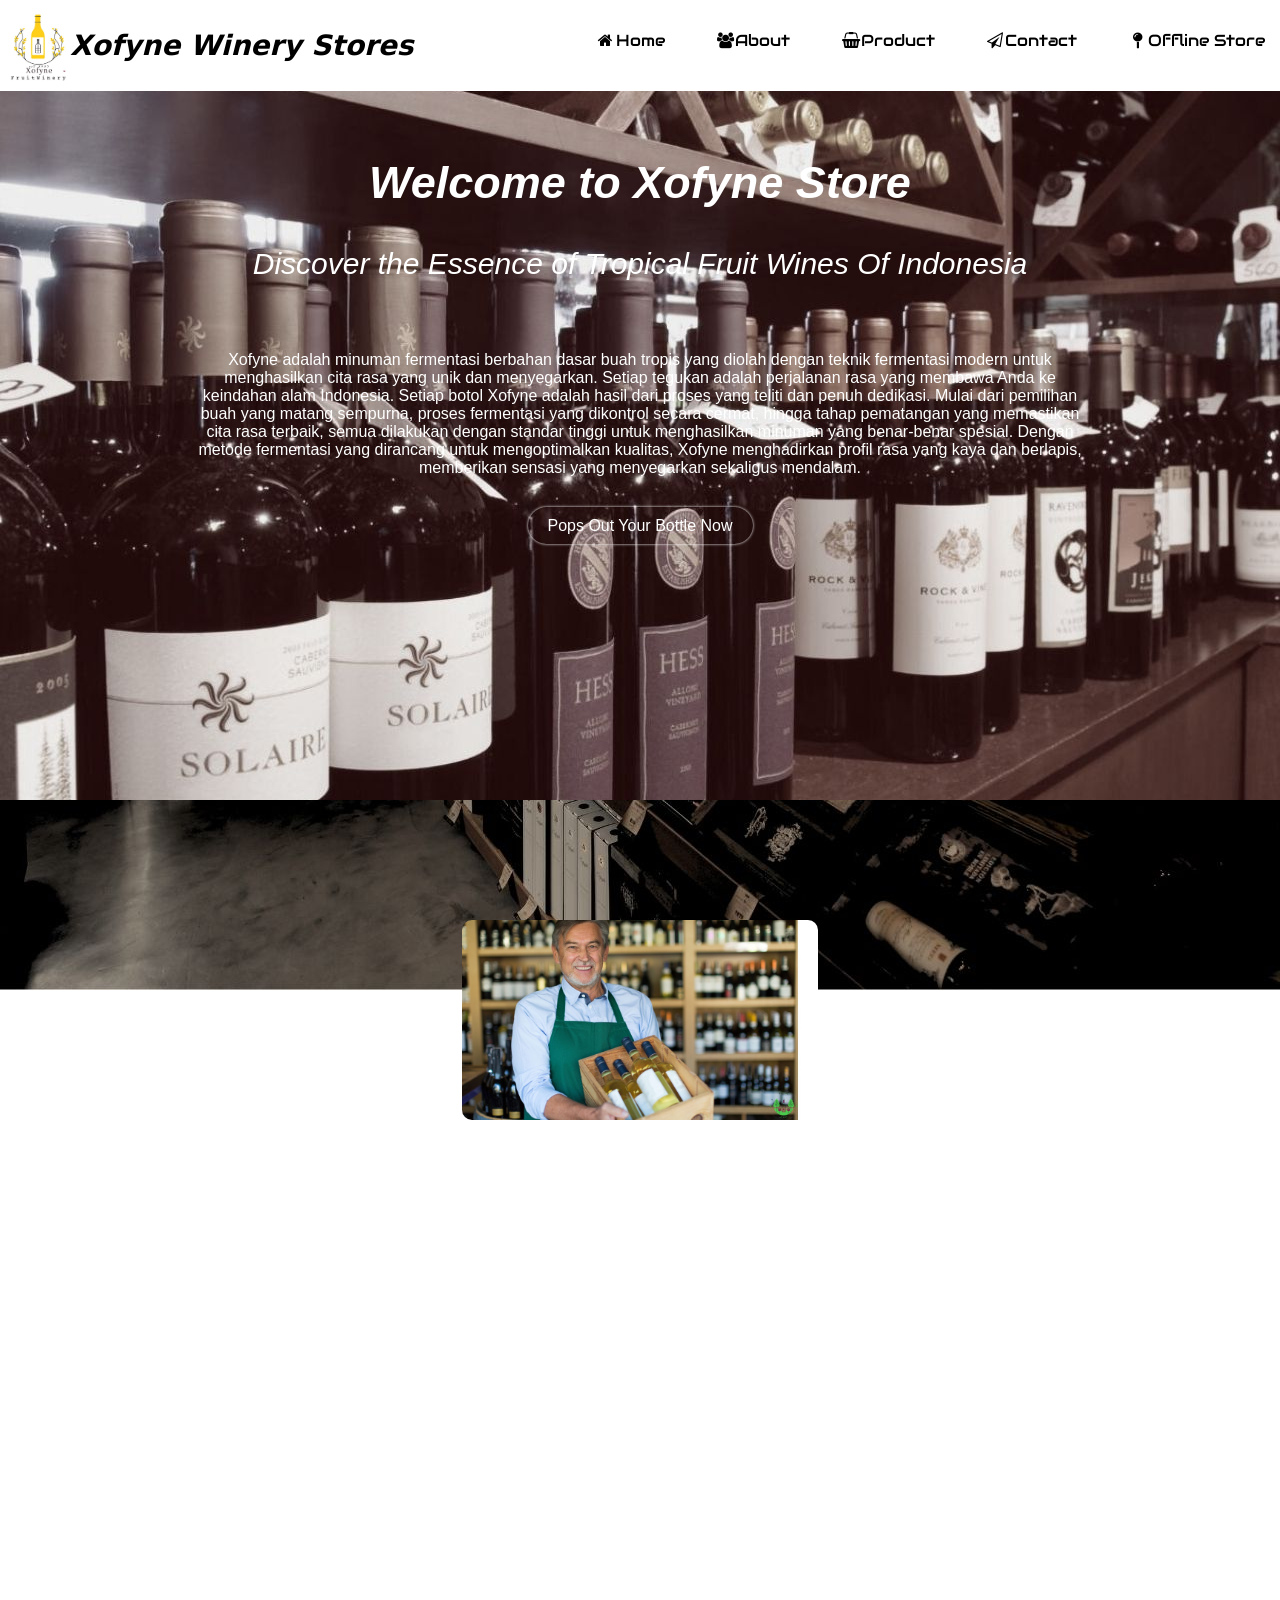
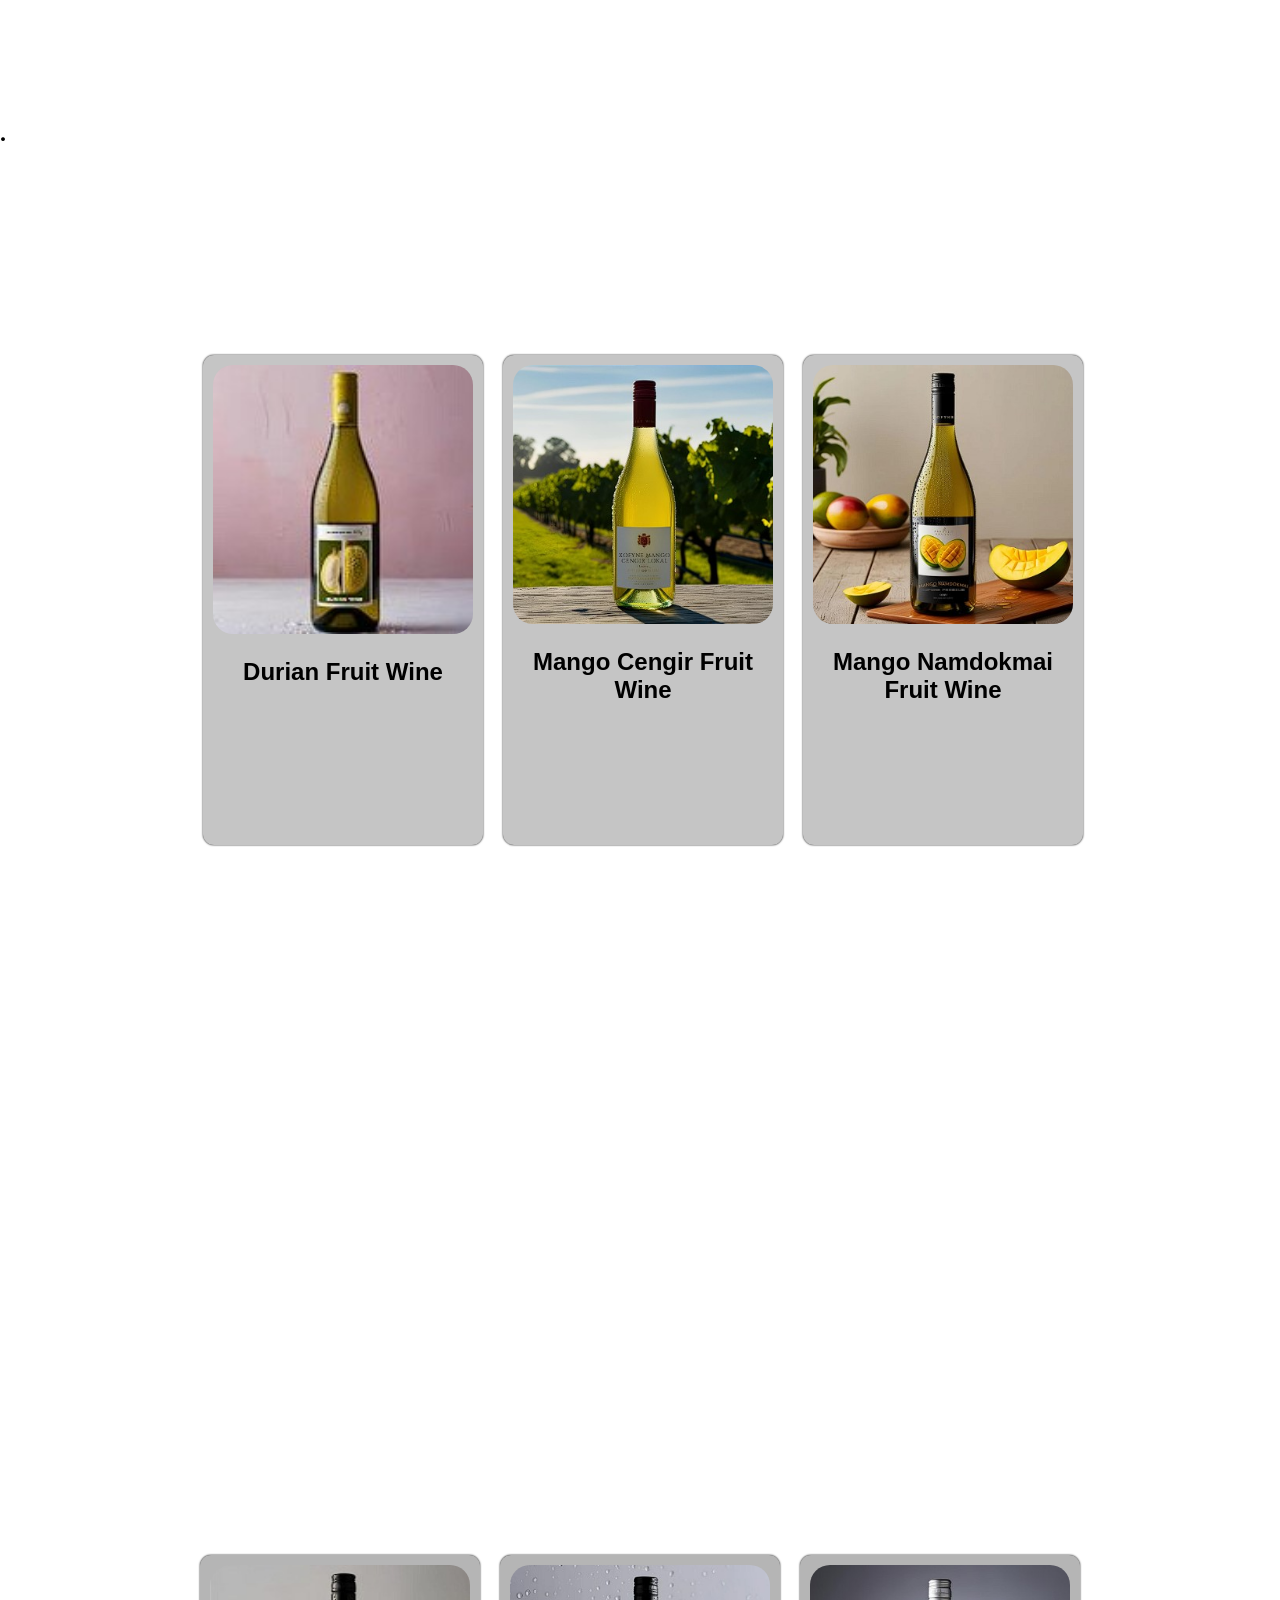
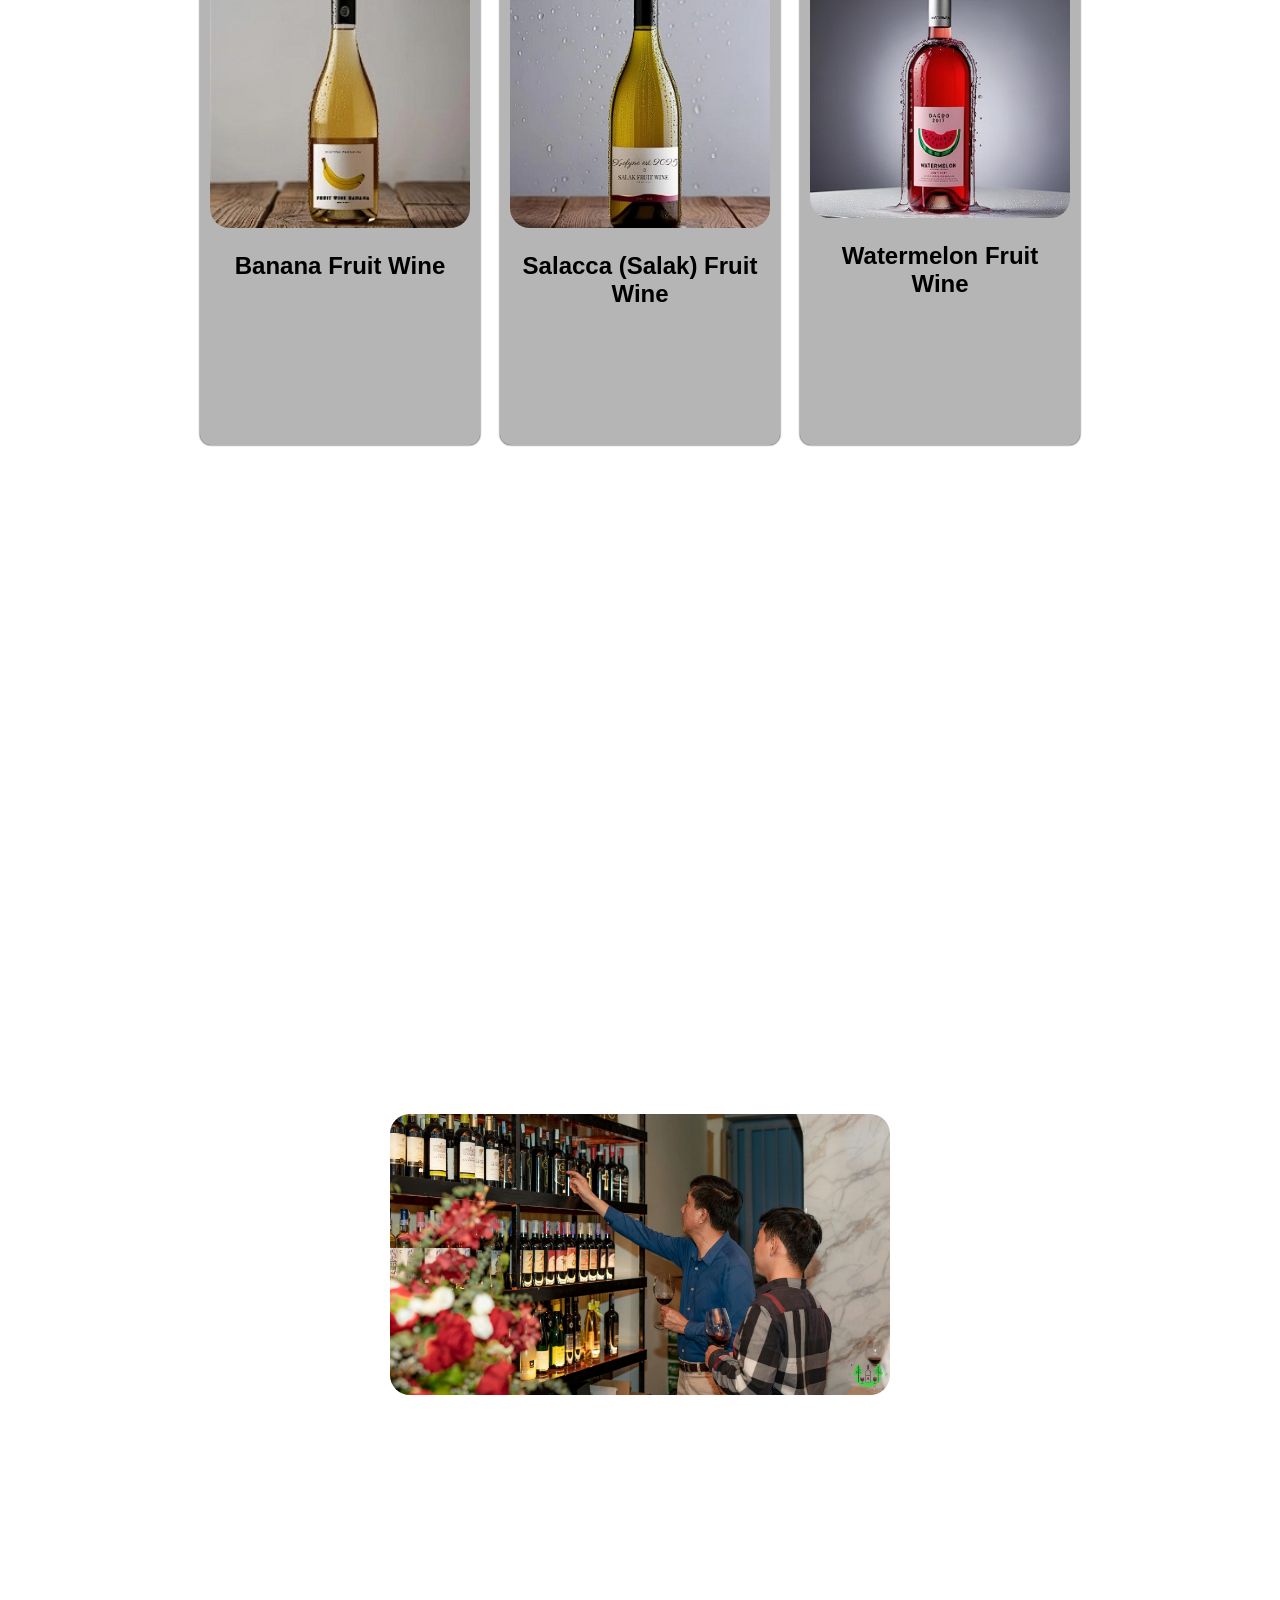
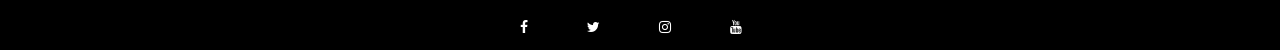
<file: index.html>
<!DOCTYPE html>
<html>

<head>

    <title>Document</title>
    <link rel="stylesheet" href="styles.css">
    <link rel="stylesheet" href="https://cdnjs.cloudflare.com/ajax/libs/font-awesome/4.7.0/css/font-awesome.min.css">
    <link rel="stylesheet" href="https://fonts.googleapis.com/css?family=Audiowide">
    <link rel="stylesheet" href="https://cdnjs.cloudflare.com/ajax/libs/font-awesome/4.7.0/css/font-awesome.min.css">

</head>

<body>
    <header>
        <div class="logo">
            <img src="xofynelo.jpg">
            <h1>Xofyne Winery Stores</h1>

        </div>
        <nav>
            <a href="#home"><i class="fa fa-fw fa-home"></i>Home</a>
            <a href="#about"><i class="fa fa-fw fa-users"></i>About</a>
            <a href="#product"><i class="fa fa-fw fa-shopping-basket"></i>Product</a>
            <a href="#contact"><i class="fa fa-fw fa-paper-plane-o"></i>Contact</a>
            <a href="https://maps.app.goo.gl/zvNdqNMyJVKpManG8"><i class="fa fa-fw fa-map-pin"></i>Offline Store</a>
        </nav>

    </header>
    <section class="home">
        <div class="welcome">

            <h1 id="home">Welcome to Xofyne Store</h1>
            <p>Discover the Essence of Tropical Fruit Wines Of Indonesia </p>
        </div>
        <div class="pengenalan">
            Xofyne adalah minuman fermentasi berbahan dasar buah tropis yang diolah dengan teknik fermentasi modern
            untuk menghasilkan cita rasa yang unik dan menyegarkan. Setiap tegukan adalah perjalanan rasa yang membawa
            Anda ke keindahan alam Indonesia. Setiap botol Xofyne adalah hasil dari proses yang teliti dan penuh dedikasi. Mulai dari pemilihan buah yang matang sempurna, proses fermentasi yang dikontrol secara cermat, hingga tahap pematangan yang memastikan cita rasa terbaik, semua dilakukan dengan standar tinggi untuk menghasilkan minuman yang benar-benar spesial. Dengan metode fermentasi yang dirancang untuk mengoptimalkan kualitas, Xofyne menghadirkan profil rasa yang kaya dan berlapis, memberikan sensasi yang menyegarkan sekaligus mendalam.
        </div>
        <div>
            <a href="#dod">Pops Out Your Bottle Now</a>
        </div>
    </section>
    <section class="about">
        <div>
            <h1 id="about"></h1>
            <img src="xofyne.jpg">
            <div>
                <h2>About Us</h2>
                <p>
                    Xofyne lahir dari sebuah visi untuk menghadirkan produk eksklusif yang menggabungkan inovasi,
                    kualitas, dan sentuhan tropis yang memikat. Berawal dari kecintaan terhadap buah-buahan eksotis dan
                    potensi fermentasi, Xofyne berkembang menjadi destinasi utama bagi pecinta minuman berbasis buah,
                    terutama fruit wine dengan cita rasa unik. setiap produk Xofyne dirancang untuk menggambarkan
                    kekayaan rasa buah tropis Indonesia.
                </p>
            </div>
    </section>
    <section class="product">
        <h1 id="product">.</h1>
        <div class="container">
            <div class="card" id="dod">
                <div class="gambar">
                    <img src="salak.jpg">

                    <h2>Durian Fruit Wine</h2>
                </div>
                <div class="desk">
                    <p>Dengan rasa creamy dan cita rasa manis yang berpadu dengan sedikit sentuhan pahit alami dari
                        durian, wine ini menawarkan pengalaman yang berbeda dibandingkan dengan wine berbasis buah
                        lainnya.</p>
                    <h3> Rp. 329.000 <i class="fa fa-fw fa-money"></i></h3>
                    <a href="book.html#welcome"><i class="fa fa-fw fa-shopping-cart"></i>Order Now Online</a>
                    <a href="https://maps.app.goo.gl/zvNdqNMyJVKpManG8"><i class="fa fa-fw fa-map-marker"></i>Available At Oflline Store </a>
                </div>
            </div>

            <div class="card">
                <div class="gambar">
                    <img src="mangocengir.jpg">

                    <h2>Mango Cengir Fruit Wine </h2>
                </div>
                <div class="desk">
                    <p>Memiliki profil rasa yang lebih seimbang, dengan karakter asam segar yang memberikan kesan tropis
                        yang menyegarkan. Aromanya lebih lembut dibandingkan varian lainnya, menjadikannya pilihan wine
                        yang ringan dan menyegarkan.
                    </p>
                    <h3> Rp. 223.900 <i class="fa fa-fw fa-money"></i></h3>
                    <a href="book.html#welcome"><i class="fa fa-fw fa-shopping-cart"></i>Order Now Online</a>
                    <a href="https://maps.app.goo.gl/zvNdqNMyJVKpManG8"><i class="fa fa-fw fa-map-marker"></i>Available At Oflline Store </a>
                </div>
            </div>
            <div class="card">
                <div class="gambar">
                    <img src="mangonamdokmai.jpg">

                    <h2>Mango Namdokmai Fruit Wine</h2>
                </div>
                <div class="desk">
                    <p>Wine tropis premium dengan rasa manis eksotis khas mangga namdokmai. Kelembutan buah berpadu
                        dengan aroma alkohol yang kuat, menciptakan pengalaman rasa yang kaya dan kompleks, sempurna
                        untuk dinikmati dalam suasana santai.</p>

                    <h3> Rp. 223.900 <i class="fa fa-fw fa-money"></i></h3>
                    <a href="book.html#welcome"><i class="fa fa-fw fa-shopping-cart"></i>Order Now Online</a>
                    <a href="https://maps.app.goo.gl/zvNdqNMyJVKpManG8"><i class="fa fa-fw fa-map-marker"></i>Available At Oflline Store </a>
                </div>
            </div>

        </div>
    </section>
    <section class="product">

        <div class="kontainer">
            <div class="card">
                <div class="gambar">
                    <img src="mium.jpg">

                    <h2>Banana Fruit Wine</h2>
                </div>
                <div class="desk">
                    <p>Sebuah minuman fermentasi unik yang menghadirkan kehangatan rasa pisang matang dengan sentuhan
                        manis alami dan sedikit kriminess. Fermentasi menghasilkan aroma lembut yang kaya, dengan
                        sedikit karakter tropis yang menyegarkan.</p>
                    <h3> Rp. 223.900 <i class="fa fa-fw fa-money"></i></h3>
                    <a href="book.html#welcome"><i class="fa fa-fw fa-shopping-cart"></i>Order Now Online</a>
                    <a href="https://maps.app.goo.gl/zvNdqNMyJVKpManG8"><i class="fa fa-fw fa-map-marker"></i>Available At Oflline Store </a>
                </div>
            </div>
            <div class="card">
                <div class="gambar">
                    <img src="premi.jpg">

                    <h2>Salacca (Salak) Fruit Wine</h2>
                </div>
                <div class="desk">
                    <p>Wine eksotis dengan karakteristik rasa khas salak yang unik, menghadirkan kombinasi manis,
                        sedikit asam, dan sedikit sepat yang kompleks. Aroma buah tropisnya berpadu sempurna dengan
                        karakter fermentasi yang tajam dan khas.</p>
                    <h3> Rp. 329.000 <i class="fa fa-fw fa-money"></i></h3>
                    <a href="book.html#welcome"><i class="fa fa-fw fa-shopping-cart"></i>Order Now Online</a>
                    <a href="https://maps.app.goo.gl/zvNdqNMyJVKpManG8"><i class="fa fa-fw fa-map-marker"></i>Available At Oflline Store </a>


                </div>
            </div>
            <div class="card">
                <div class="gambar">
                    <img src="Screenshot 2025-04-28 195828.jpg">

                    <h2>Watermelon Fruit Wine
                    </h2>
                </div>
                <div class="desk">
                    <p>Fermentasi semangka menghasilkan profil rasa yang sedikit manis dengan keseimbangan asam yang
                        halus, menjadikannya pilihan wine tropis yang mudah dinikmati dalam suasana santai atau sebagai
                        pendamping hidangan ringan.
                    </p>
                    <h3> Rp. 329.000 <i class="fa fa-fw fa-money"></i></h3>

                    <a href="book.html#welcome"><i class="fa fa-fw fa-shopping-cart"></i>Order Now Online</a>
                    <a href="https://maps.app.goo.gl/zvNdqNMyJVKpManG8"><i class="fa fa-fw fa-map-marker"></i>Available At Oflline Store </a>
                    
                </div>
            </div>
        </div>
    </section>

    <section class="contact">
        <h1 id="contact">Contact Us And Find us</h1>
        <div class="card">
            <div>
                <img src="xofynekayakett.jpg">
            </div>
            <div>
                Xofyne Winery<br>
                Jl. Wijaya I No.49, RT.10/RW.5, Petogogan, Kec. Kby. Baru, Kota Jakarta Selatan, Daerah Khusus Ibukota Jakarta 12170<br>
                013413110<br>
                xofynewinery@gmail<br>
                instaragam: @xofyneid<br>
            </div>
        </div>
    </section>

    <footer>
        <nav class="logo">
            
                <li><a href="https://www.facebook.com/profile.php?id=61575337997709" class="fa fa-facebook"></a></li>
                <li><a href="https://x.com/xofynewineryid" class="fa fa-twitter"></a></li>
                <li><a href="https://www.instagram.com/xofynewinery/" class="fa fa-instagram"></a></li>
                <li><a href="https://www.youtube.com/channel/UC3MIvRqEda2gnetuE4OfJPA" class="fa fa-youtube"></a></li>
            
        </nav class="logo">
    </footer>
</body>
</html>
</file>
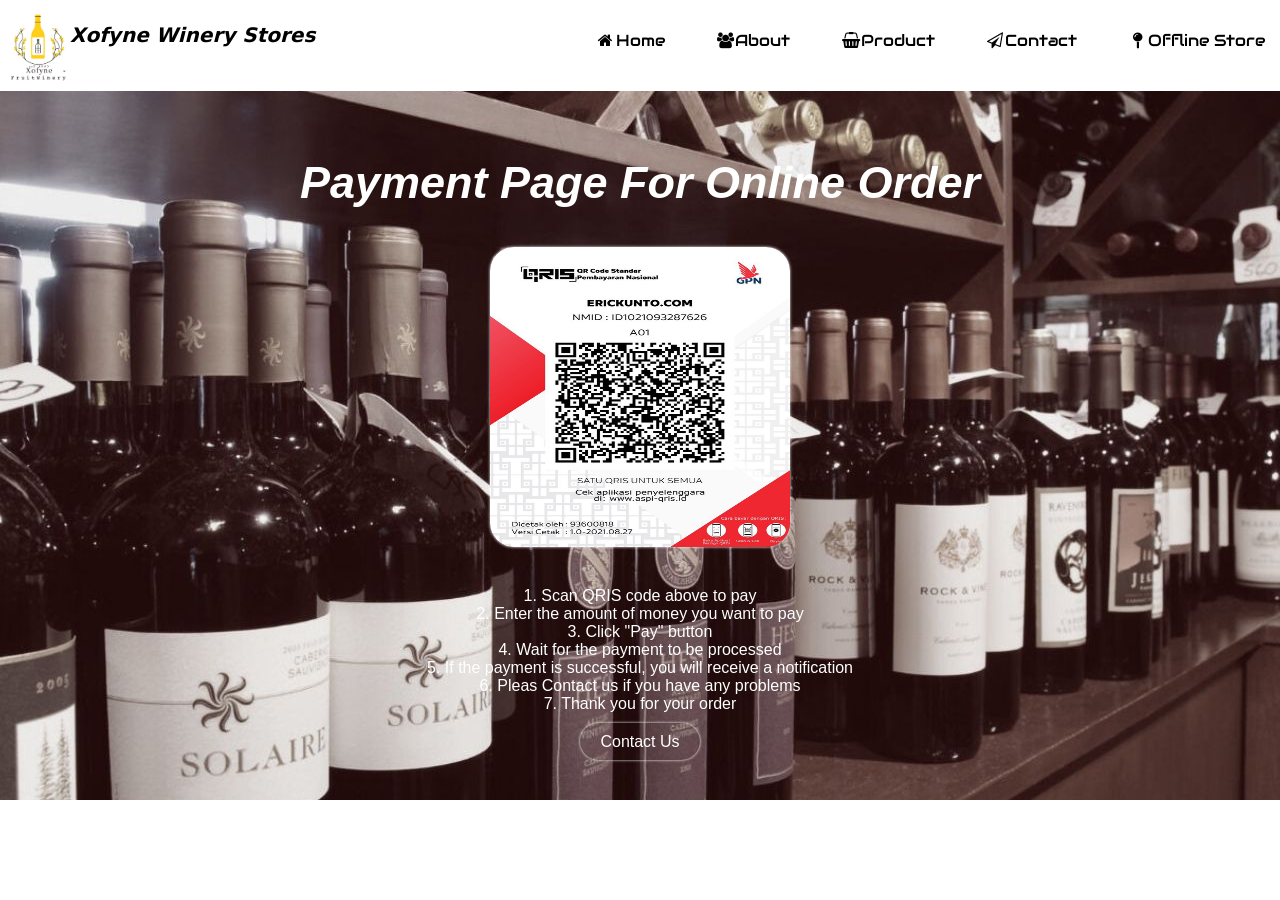
<file: book.html>
<!DOCTYPE html>
<html>

<head>

    <title>Document</title>
    <link rel="stylesheet" href="style.css">
    <link rel="stylesheet" href="https://cdnjs.cloudflare.com/ajax/libs/font-awesome/4.7.0/css/font-awesome.min.css">
    <link rel="stylesheet" href="https://fonts.googleapis.com/css?family=Audiowide">
    <link rel="stylesheet" href="https://cdnjs.cloudflare.com/ajax/libs/font-awesome/4.7.0/css/font-awesome.min.css">

</head>

<body>
    <header>
        <div class="logo">
            <img src="xofynelo.jpg">
            <h1>Xofyne Winery Stores</h1>

        </div>
        <nav>
            <a href="index.html#home"><i class="fa fa-fw fa-home"></i>Home</a>
            <a href="index.html#about"><i class="fa fa-fw fa-users"></i>About</a>
            <a href="index.html#product"><i class="fa fa-fw fa-shopping-basket"></i>Product</a>
            <a href="index.html#contact"><i class="fa fa-fw fa-paper-plane-o"></i>Contact</a>
            <a href="https://maps.app.goo.gl/zvNdqNMyJVKpManG8"><i class="fa fa-fw fa-map-pin"></i>Offline Store</a>
        </nav>

    </header>
    <section class="home">
        <div id="welcome" class="welcome">

            <h1 id="home">Payment Page For Online Order </h1>
            <img src="qris.jpg">
            
        </div>
        <div class="pengenalan">
            1. Scan QRIS code above to pay<br>
            2. Enter the amount of money you want to pay<br>
            3. Click "Pay" button<br>
            4. Wait for the payment to be processed<br>
            5. If the payment is successful, you will receive a notification<br>
            6. Pleas Contact us if you have any problems<br>
            7. Thank you for your order<br>
        <div>
            <a href="#contact">Contact Us</a>
        </div>
    </section>
</file>
<file: styles.css>
body {
    margin: 0px;
}

header {
    display: flex;
    top: 0;
    width: 100%;
    background-color: rgb(255, 255, 255);
    justify-content: space-between;
    position: fixed;
    z-index: 1;
    color: rgb(0, 0, 0);
    padding: 10px;
    
}
header img {
width: 60px;
}
.logos:hover {
    transition: 1s;
    transform: scale(1.1);
}

.logo:hover {
    transition: 1s;
    transform: scale(1.1);
    justify-content: center;
    display: flex;
    box-shadow: 0px 0px 3px;
    border-radius: 20px;

}
.logo{
    justify-content: center;
    display: flex;
    font-family: system-ui, -apple-system, BlinkMacSystemFont, 'Segoe UI', Roboto, Oxygen, Ubuntu, Cantarell, 'Open Sans', 'Helvetica Neue', sans-serif;
    font-size: 14px;
    font-style: oblique;
}

nav a {
    padding: 10px 25px;
    text-decoration: none;
    color: rgb(0, 0, 0);
    margin-top: 10px;
    float: left;
    border: none;
    outline: none;
    cursor: pointer;
    position: relative;
     z-index: 0;
    border-radius: 20px;
    text-decoration: none;
    font-family: "Audiowide", sans-serif;
}

 nav a:hover{
    padding: 15px 22px;
    animation: rainbow 10s infinite;
    background-color: rgb(10, 15, 20);
    opacity: 80%;
    transition: 0.5s;
}

.home {
    width: 100%;
    background: url("backgroundwine.jpg") ;
    background-position: center;
    background-repeat: no-repeat;
    background-attachment: fixed;
    height: 600px;
    padding-top: 100px;
    padding-bottom: 100px;
    
}

.home div {
    text-align: center;
    color: rgb(255, 255, 255);
    margin: auto;
    width: 70%;
    padding: 20px;
    font-family: 'Franklin Gothic Medium', 'Arial Narrow', Arial, sans-serif;
}

.welcome {
    font-size: 30px;
    font-family: Verdana, Geneva, Tahoma, sans-serif;
    font-style: oblique ;
    
}
.welcome:hover{
    font-size: 40px;
    font-family: 'Franklin Gothic Medium', 'Arial Narrow', Arial, sans-serif;
    text-decoration: underline;
    text-align: center;
    transition: 2s;
}
.home a {
    color: white;
    padding: 10px 20px;
    text-decoration: none;
    box-shadow: 0px 0px 3px;
    border-radius: 20px;
    -webkit-animation: order 15s infinite;
    font-family: 'Franklin Gothic Medium', 'Arial Narrow', Arial, sans-serif;

}
.home a:hover{
    padding: 15px 25px;
    transition: 1s;
    background-color: aliceblue
    
}
.pengenalan:hover {
    font-size: 22px;
    font-family: 'Franklin Gothic Medium', 'Arial Narrow', Arial, sans-serif;
    text-decoration: none;
    text-align: center;
    transition: 2s;
    padding: 10px 20px;
    color: rgb(231, 50, 255);
}

.about {
    background: url(xofynekayaleen.jpg);
    height: 600px;
    width: 100%;
    background-position: center;
    background-repeat: no-repeat;
    background-attachment: fixed;
    padding-top: 100px;
    padding-bottom: 100px;
    
}
.about div {
    color: rgb(255, 255, 255);
    text-align: center;
    margin: auto;
    width: 70%;
    font-family: Cambria, Cochin, Georgia, Times, 'Times New Roman', serif;
    
}
.about div:hover {   
    transition: 0.5s;
    transform: scale(1.1);
    box-shadow: 0px 0px 3px;
    color: rgb(178, 245, 243);
}
.about img {
    height: 200px;
    border-radius: 10px;
}


.product {
    background: url(xofynekayakat.jpg);
    background-position: center;
    background-size: cover;
    background-repeat: no-repeat;
    background-attachment: fixed;
    padding-top: 100px;
    padding-bottom: 100px;
    background-attachment: fixed;
    height: 1000px;
    display: flex;
    

}

.product .container {
    width: 100%;
    display: flex;
    justify-content: center;
    align-items: center;
}

.product .container .card {
    width:260px; 
    margin:10px; 
    height: 470px; 
    box-shadow: 0 0 2px ; 
    padding: 10px; 
    text-align: center; 
    background-color: rgb(197, 197, 197);
    border-radius: 11px;
    

}
.card{
    overflow: hidden;
    position: relative;

    
}
.card .desk {
    font-size: 18px;
    color: rgb(0, 0, 0);
    padding: 10px;
    position: absolute;
    top: 800px;
    font-family: 'Franklin Gothic Medium', 'Arial Narrow', Arial, sans-serif;
}
.card:hover .desk {
    top: 0px;
    transition: 0.5s;

}
.card:hover{
    transform: scale(    1.1);
    transition: 1s;
}
.card:hover .gambar {
    top: 0px;
    transition: 0.5s;
    opacity: 10%;
}
.card .desk .order {
    text-decoration: none;
    background-color: rgb(0, 0, 0);
    color: rgb(255, 255, 255);
    padding: 10px 60px;
    border-radius: 10px;
    font-family: 'Franklin Gothic Medium', 'Arial Narrow', Arial, sans-serif;
    
}
.card .desk .order:hover {
    background-color: rgb(148, 131, 131);
    color: rgb(116, 105, 105);
    box-shadow: 0px 0px 3px;
    transition: 0.7s;
    padding: 10px 5px;
    -webkit-animation: order 20s infinite;
    animation: order 5s infinite;
    border-radius: 10px;
    display: inline-block;
    transition: 2s;
}
.card .desk a {
    text-decoration: none;
    background-color: rgb(0, 0, 0);
    color: rgb(255, 255, 255);
    padding: 10px 5px;
    border-radius: 10px;
    font-family: 'Franklin Gothic Medium', 'Arial Narrow', Arial, sans-serif;
    display: inline-block;
    margin-top: 10px;
    margin-bottom: 10px;
}
.card .desk a:hover {
    background-color: rgb(148, 131, 131);
    color: rgb(116, 105, 105);
    box-shadow: 0px 0px 3px;
    transition: 0.7s;
    padding: 10px 5px;
    -webkit-animation: order 20s infinite;
    animation: order 5s infinite;
    border-radius: 10px;
    display: inline-block;
    transition: 2s;
    margin-top: 10px;
    margin-bottom: 10px;
}
    
.gambar h2{
    font-family: Impact, Haettenschweiler, 'Arial Narrow Bold', sans-serif;
}
.desk.kk {

display: inline-block;
    
}
.card img {
    width: 100%;
    border-radius: 20px;
    
}

.product.kontainer.card a {
    color: rgb(255, 223, 223);
    padding: 5px 20px;
    text-decoration: none;
    box-shadow: 0px 0px 3px;
    border-radius: 20px;
}
.product .kontainer {
    width: 100%;
    display: flex;
    justify-content: center;
    align-items: center;
}

.product .kontainer .card {
    width:260px; 
    margin:10px; 
    height: 470px; 
    box-shadow: 0 0 2px ; 
    padding: 10px; 
    text-align: center; 
    background-color: rgb(181, 181, 181);
    border-radius: 11px;

}

.card img {
    width: 100%;
    border-radius: 20px;
    
}

.product.kontainer.card a {
    color: rgb(255, 223, 223);
    padding: 5px 20px;
    text-decoration: none;
    box-shadow: 0px 0px 3px;
    border-radius: 20px;
}
.contact {
    background: url(xofynekayakett.jpg);
    height: 600px;
    background-position: center;
    background-size: cover;
    background-repeat: no-repeat;
    background-attachment: fixed;
    padding-top: 100px;
    padding-bottom: 100px;
}

.contact .card {
        margin: auto;
        color: rgb(255, 255, 255);
        text-align: center;
        padding-top: 10px;
        width: 600px;
        justify-content: center;
}
section.contact img{
    width: 500px;
}

.contact h1 {
    top: 30px;
    font-family: Arial, Helvetica, sans-serif;
    color: rgb(255, 255, 255);
    font-size: 30px;
    padding: 60px;
    text-align: center;
    font-style: oblique;
}

footer {
    background-color: rgb(0, 0, 0);
    height: 50px;
    padding: 10-px;
}
footer a {
    color: rgb(255, 255, 255);
    text-decoration: none;
    padding: 10px 20px;
    font-family: 'Franklin Gothic Medium', 'Arial Narrow', Arial, sans-serif;
    justify-content: center;
    display: flex;
}
@-webkit-keyframes rainbow{
    1%{color : rgb(15, 68, 241);}
    10%{color: rgb(0, 204, 255);transform: rotate(10deg);}
    20%{color: rgb(0, 255, 242);}
    30%{color: Cadet rgb(0, 255, 242); }
    40%{color: rgb(0, 255, 106);}
    50%{color: rgb(255, 252, 80);}
    60%{color: rgb(218, 142, 0);}
    70%{color: rgb(234, 0, 255);}
    80%{color: DeepPink;}
    90%{color :rgb(50, 98, 255) }
    100%{color: rgb(228, 255, 106);}
}
@-webkit-keyframes order{
    1%{color : rgb(15, 68, 241);}
    10%{color: rgb(0, 204, 255);transform: rotate(10deg);}
    20%{color: rgb(0, 255, 242);}
    30%{color: Cadet rgb(0, 255, 242);}
    40%{color: rgb(0, 255, 106);}
    50%{color: rgb(255, 252, 80);}
    60%{color: rgb(218, 142, 0);}
    70%{color: rgb(234, 0, 255);}
    80%{color: DeepPink; transform: rotate(-10deg) ;}
    90%{color :rgb(50, 98, 255) }
    100%{color: rgb(228, 255, 106);}
}
</file>
<file: style.css>
body {
    margin: 0px;
}

header {
    display: flex;
    top: 0;
    width: 100%;
    background-color: rgb(255, 255, 255);
    justify-content: space-between;
    position: fixed;
    z-index: 1;
    color: rgb(0, 0, 0);
    padding: 10px;
    
}
header img {
width: 60px;
}
.logos:hover {
    transition: 1s;
    transform: scale(1.1);
}

.logo:hover {
    transition: 1s;
    transform: scale(1.1);
    justify-content: center;
    display: flex;
    box-shadow: 0px 0px 3px;
    border-radius: 20px;

}
.logo{
    justify-content: center;
    display: flex;
    font-family: system-ui, -apple-system, BlinkMacSystemFont, 'Segoe UI', Roboto, Oxygen, Ubuntu, Cantarell, 'Open Sans', 'Helvetica Neue', sans-serif;
    font-size: 10px;
    font-style: oblique;
}

nav a {
    padding: 10px 25px;
    text-decoration: none;
    color: rgb(0, 0, 0);
    margin-top: 10px;
    float: left;
    border: none;
    outline: none;
    cursor: pointer;
    position: relative;
     z-index: 0;
    border-radius: 20px;
    text-decoration: none;
    font-family: "Audiowide", sans-serif;
}

 nav a:hover{
    padding: 15px 22px;
    animation: rainbow 10s infinite;
    background-color: rgb(10, 15, 20);
    opacity: 80%;
    transition: 0.5s;
}

.home {
    width: 100%;
    background: url("backgroundwine.jpg") ;
    background-position: center;
    background-repeat: no-repeat;
    background-attachment: fixed;
    height: 600px;
    padding-top: 100px;
    padding-bottom: 100px;
    
}

.home div {
    text-align: center;
    color: rgb(255, 255, 255);
    margin: auto;
    width: 70%;
    padding: 20px;
    font-family: 'Franklin Gothic Medium', 'Arial Narrow', Arial, sans-serif;
}

.welcome {
    font-size: 30px;
    font-family: Verdana, Geneva, Tahoma, sans-serif;
    font-style: oblique ;
    
}
.welcome:hover{
    font-size: 31px;
    font-family: 'Franklin Gothic Medium', 'Arial Narrow', Arial, sans-serif;
    text-decoration: underline;
    text-align: center;
    transition: 2s;
}
.home a {
    color: white;
    padding: 10px 20px;
    text-decoration: none;
    box-shadow: 0px 0px 3px;
    border-radius: 20px;
    -webkit-animation: order 15s infinite;
    font-family: 'Franklin Gothic Medium', 'Arial Narrow', Arial, sans-serif;

}
.home a:hover{
    padding: 15px 25px;
    transition: 1s;
    background-color: aliceblue
    
}
.pengenalan:hover {
    font-size: 22px;
    font-family: 'Franklin Gothic Medium', 'Arial Narrow', Arial, sans-serif;
    text-decoration: none;
    text-align: center;
    transition: 2s;
    padding: 10px 20px;
    color: rgb(231, 50, 255);
}

.welcome img{
    width: 300px;
    height: 300px;
    border-radius: 8%;
    box-shadow: 0px 0px 3px;
    justify-content: center;
    display: flex;
    margin: auto;
}

footer {
    background-color: rgb(0, 0, 0);
    height: 50px;
    padding: 10-px;
}
footer a {
    color: rgb(255, 255, 255);
    text-decoration: none;
    padding: 10px 20px;
    font-family: 'Franklin Gothic Medium', 'Arial Narrow', Arial, sans-serif;
    justify-content: center;
    display: flex;
}
@-webkit-keyframes rainbow{
    1%{color : rgb(15, 68, 241);}
    10%{color: rgb(0, 204, 255);transform: rotate(10deg);}
    20%{color: rgb(0, 255, 242);}
    30%{color: Cadet rgb(0, 255, 242); }
    40%{color: rgb(0, 255, 106);}
    50%{color: rgb(255, 252, 80);}
    60%{color: rgb(218, 142, 0);}
    70%{color: rgb(234, 0, 255);}
    80%{color: DeepPink;}
    90%{color :rgb(50, 98, 255) }
    100%{color: rgb(228, 255, 106);}
}
@-webkit-keyframes order{
    1%{color : rgb(15, 68, 241);}
    10%{color: rgb(0, 204, 255);transform: rotate(10deg);}
    20%{color: rgb(0, 255, 242);}
    30%{color: Cadet rgb(0, 255, 242);}
    40%{color: rgb(0, 255, 106);}
    50%{color: rgb(255, 252, 80);}
    60%{color: rgb(218, 142, 0);}
    70%{color: rgb(234, 0, 255);}
    80%{color: DeepPink; transform: rotate(-10deg) ;}
    90%{color :rgb(50, 98, 255) }
    100%{color: rgb(228, 255, 106);}
}
</file>
